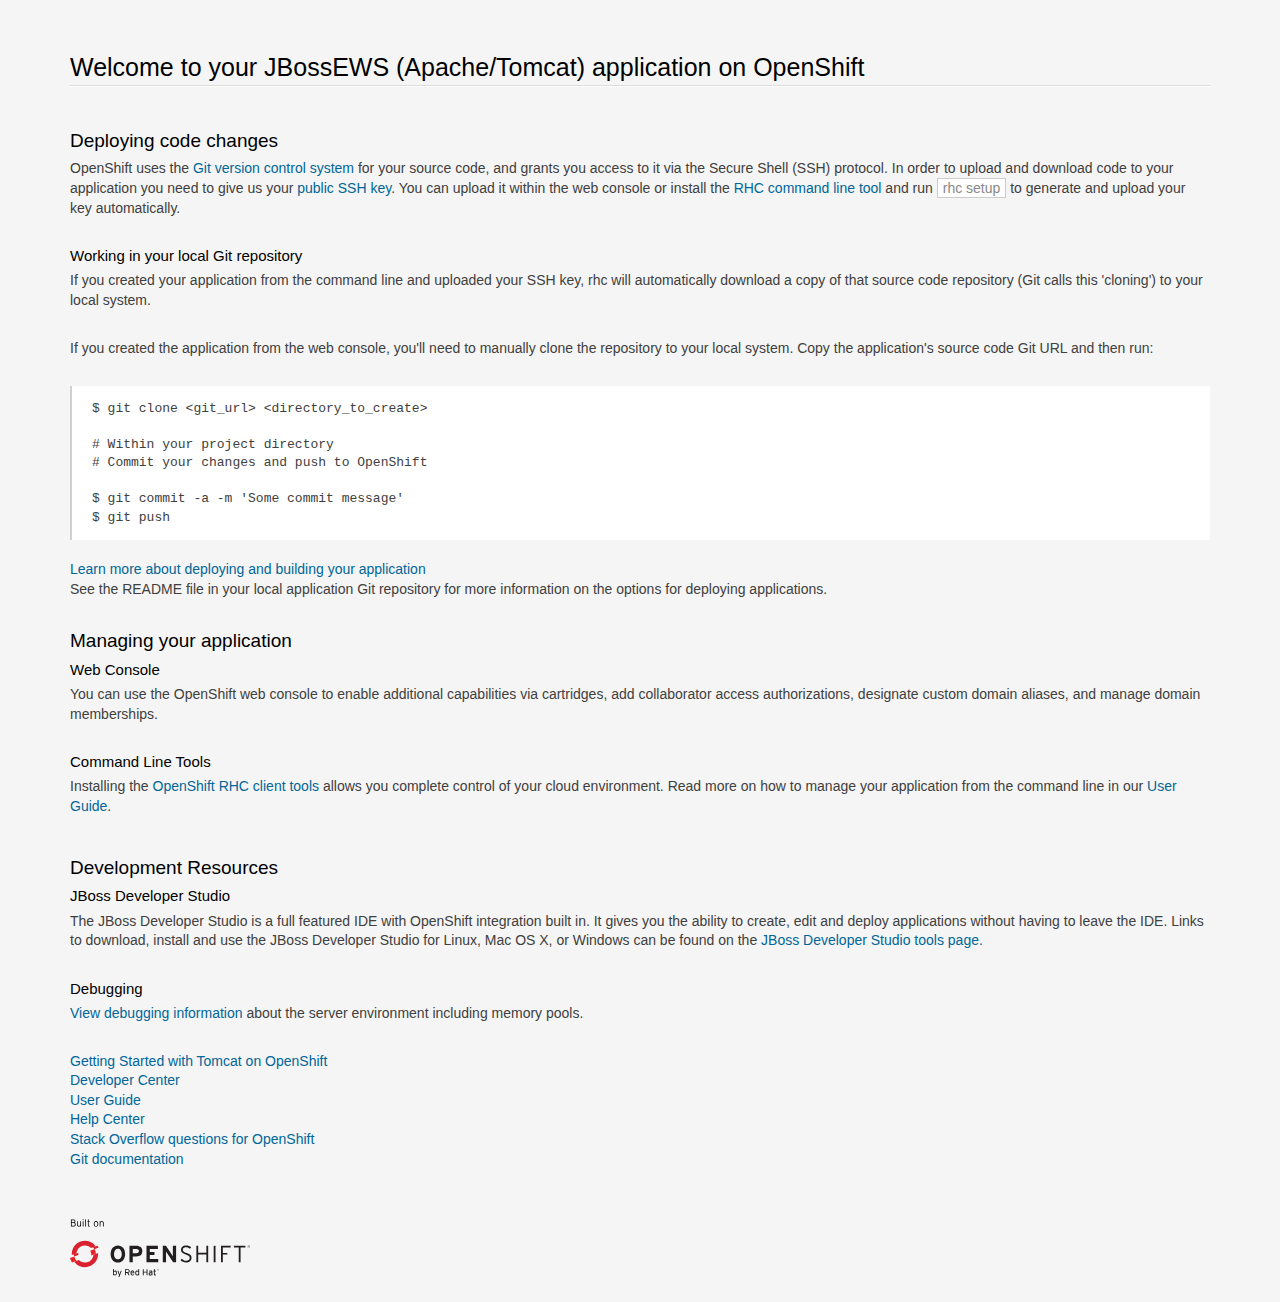
<file: src/main/webapp/infoExtra.html>
<!doctype html>
<html lang="en">
<head>
  <meta charset="utf-8">
  <meta http-equiv="X-UA-Compatible" content="IE=edge,chrome=1">
  <title>Welcome to OpenShift</title>
  
  <link rel="stylesheet" type="text/css" href="css/main.css">
</head>
<body>

<section class='container'>
          <hgroup>
            <h1>Welcome to your JBossEWS (Apache/Tomcat) application on OpenShift</h1>
          </hgroup>


        <div class="row">
          <section class='col-xs-12 col-sm-6 col-md-6'>
            <section>
              <h2>Deploying code changes</h2>
                <p>OpenShift uses the <a href="http://git-scm.com/">Git version control system</a> for your source code, and grants you access to it via the Secure Shell (SSH) protocol. In order to upload and download code to your application you need to give us your <a href="https://developers.openshift.com/en/managing-remote-connection.html">public SSH key</a>. You can upload it within the web console or install the <a href="https://developers.openshift.com/en/managing-client-tools.html">RHC command line tool</a> and run <code>rhc setup</code> to generate and upload your key automatically.</p>

                <h3>Working in your local Git repository</h3>
                <p>If you created your application from the command line and uploaded your SSH key, rhc will automatically download a copy of that source code repository (Git calls this 'cloning') to your local system.</p>

                <p>If you created the application from the web console, you'll need to manually clone the repository to your local system. Copy the application's source code Git URL and then run:</p>

<pre>$ git clone &lt;git_url&gt; &lt;directory_to_create&gt;

# Within your project directory
# Commit your changes and push to OpenShift

$ git commit -a -m 'Some commit message'
$ git push</pre>


                  <ul>
                    <li><a href="https://developers.openshift.com/en/managing-modifying-applications.html">Learn more about deploying and building your application</a></li>
                    <li>See the README file in your local application Git repository for more information on the options for deploying applications.</li>
                  </ul>

            </section>

          </section>
          <section class="col-xs-12 col-sm-6 col-md-6">

                <h2>Managing your application</h2>

                <h3>Web Console</h3>
                <p>You can use the OpenShift web console to enable additional capabilities via cartridges, add collaborator access authorizations, designate custom domain aliases, and manage domain memberships.</p>

                <h3>Command Line Tools</h3>
                <p>Installing the <a href="https://developers.openshift.com/en/managing-client-tools.html">OpenShift RHC client tools</a> allows you complete control of your cloud environment. Read more on how to manage your application from the command line in our <a href="https://www.openshift.com/user-guide">User Guide</a>.
                </p>

                <h2>Development Resources</h2>
                  <h3>JBoss Developer Studio</h3>
                  <p>
                    The JBoss Developer Studio is a full featured IDE with OpenShift integration built in.
                    It gives you the ability to create, edit and deploy applications without having to
                    leave the IDE.  Links to download, install and use the JBoss Developer Studio for Linux,
                    Mac OS X, or Windows can be found on the
                    <a href="https://www.openshift.com/developers/tools">JBoss Developer Studio tools page.</a>
                  </p>
                  <h3>Debugging</h3>
                  <p><a href="snoop.jsp">View debugging information</a> about the server environment including memory pools.</p>
                  <ul>
                    <li><a href="https://developers.openshift.com/en/tomcat-overview.html">Getting Started with Tomcat on OpenShift</a></li>
                    <li><a href="https://developers.openshift.com">Developer Center</a></li>
                    <li><a href="https://www.openshift.com/user-guide">User Guide</a></li>
                    <li><a href="https://help.openshift.com">Help Center</a></li>
                    <li><a href="http://stackoverflow.com/questions/tagged/openshift">Stack Overflow questions for OpenShift</a></li>
                    <li><a href="http://git-scm.com/documentation">Git documentation</a></li>
                  </ul>

          </section>
        </div>

        <footer>
          <div class="logo"><a href="https://www.openshift.com/"></a></div>
        </footer>
</section>
</body>
</html>
</file>
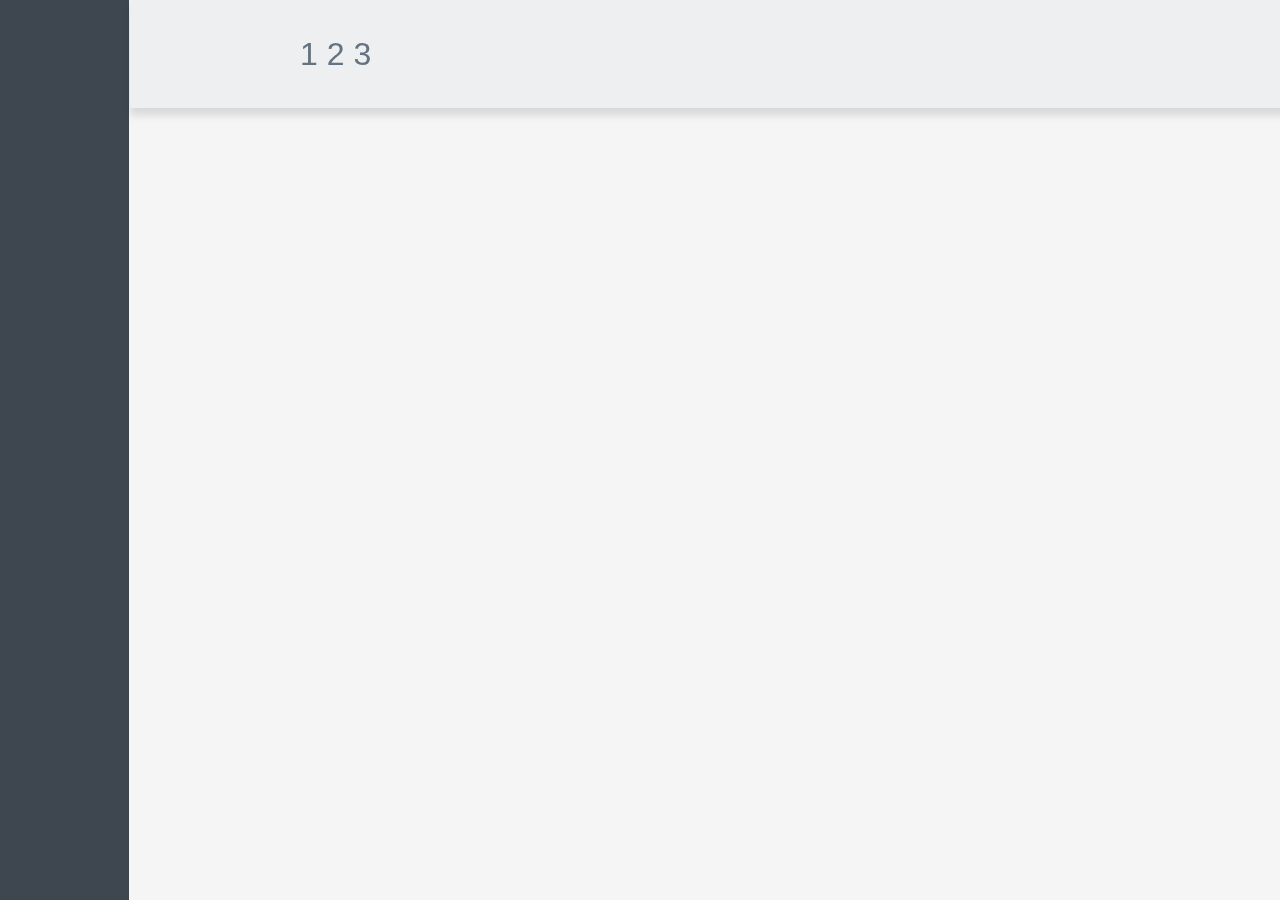
<file: src/main/webapp/template.html>
<!doctype html>
<html lang="en">
<head>
<meta charset="utf-8">
<meta http-equiv="X-UA-Compatible" content="IE=edge,chrome=1">
<title>Welcome to OpenShift</title>

<link rel="stylesheet" type="text/css" href="css/template.css">
<!-- CSS goes in the document HEAD or added to your external stylesheet -->
<style type="text/css">

</style>

<script type="text/javascript" src="js/jquery-2.1.4.min.js"></script>
</head>
<script>
$(window).scroll(function() {
    if ($(this).scrollTop() > 1){  
        $('header').addClass("sticky");
    }
    else{
        $('header').removeClass("sticky");
    }
});
</script>
</head>
<body>
  <div id="header" class="fixed" style="display: block; top: 0px; ">
    <div class="inner">
      1 2 3
    </div>
    <div class="shadow" style="display:block;"><span></span></div>
  </div>
  <nav>
    <div class="fakeshadow"></div>
  </nav>  
  <div class="container">
      <div>uno</div>
  </div>

</body>
</html>
</file>
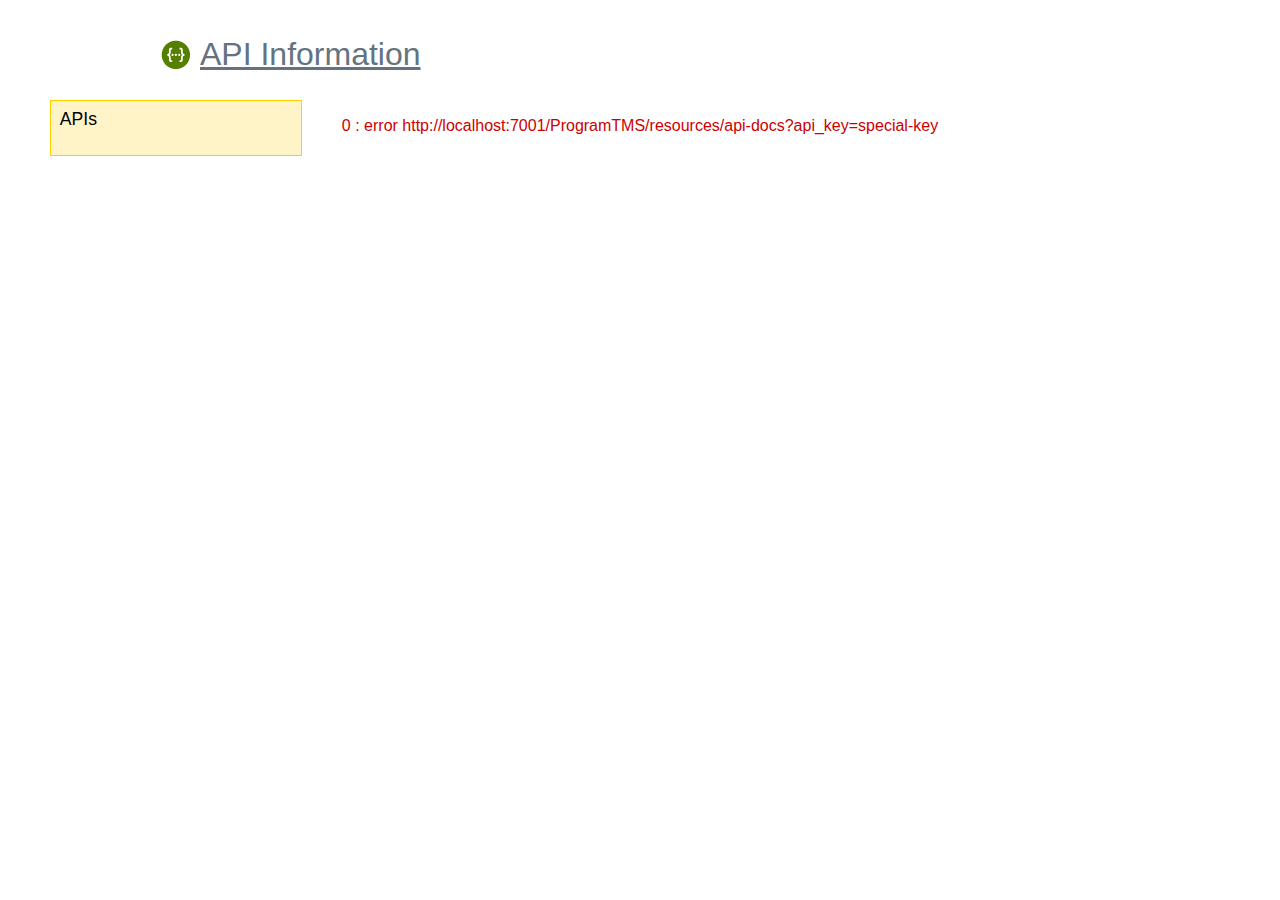
<file: src/main/webapp/docs/indexApiDoc.html>
<!DOCTYPE html>
<html>
<head>
    <title>Directv - Program TMS</title>
    <link href='css/fonts.css' rel='stylesheet' type='text/css'/>
    <link href='css/hightlight.default.css' media='screen' rel='stylesheet' type='text/css'/>
    <link href='css/screen.css' media='screen' rel='stylesheet' type='text/css'/>
    <!-- <script src='../js/project.properties.js' type='text/javascript'></script> -->
    <script src='lib/jquery-1.8.0.min.js' type='text/javascript'></script>
    <script src='lib/jquery.slideto.min.js' type='text/javascript'></script>
    <script src='lib/jquery.wiggle.min.js' type='text/javascript'></script>
    <script src='lib/jquery.ba-bbq.min.js' type='text/javascript'></script>
    <script src='lib/handlebars-1.0.rc.1.js' type='text/javascript'></script>
    <script src='lib/underscore-min.js' type='text/javascript'></script>
    <script src='lib/backbone-min.js' type='text/javascript'></script>
    <script src='lib/swagger.js' type='text/javascript'></script>
    <script src='swagger-ui.js' type='text/javascript'></script>
    <script src='lib/highlight.7.3.pack.js' type='text/javascript'></script>	
    <style type="text/css">
        .swagger-ui-wrap {
            max-width: 960px;
            margin-left: auto;
            margin-right: auto;
        }

        .icon-btn {
            cursor: pointer;
        }

        #message-bar {
            min-height: 30px;
            text-align: center;
            padding-top: 10px;
        }

        .message-success {
            color: #89BF04;
        }

        .message-fail {
            color: #cc0000;
        }
    </style>

    <script type="text/javascript">
        $(function () {
            window.swaggerUi = new SwaggerUi({
                discoveryUrl:"http://localhost:7001/ProgramTMS/resources/api-docs",
                apiKey:"special-key",
                dom_id:"swagger-ui-container",
                supportHeaderParams: false,
                supportedSubmitMethods: ['get', 'post', 'put'],
                onComplete: function(swaggerApi, swaggerUi){
                	if(console) {
                        console.log("Loaded SwaggerUI")
                        console.log(swaggerApi);
                        console.log(swaggerUi);
                    }
                  $('pre code').each(function(i, e) {hljs.highlightBlock(e)});
                  
				  $(".operation-params tr").each(function() {
				     $(this).find("td:eq(1)").remove();
				  });                  
				  $("#menuOptions").find("label").each(function() {
				  	var objLookAt = $(this).html();
				  	var ul = $("#" + objLookAt + "_endpoint_list");
					var li = ul.children(".endpoint");
					var liGArr = new Array(); var iGCount = 0;
					var liPArr = new Array(); var iPCount = 0;
					var liDArr = new Array(); var iDCount = 0;
					var liUArr = new Array(); var iUCount = 0;
					li.detach().each(function() {
				  		var _htmlTmp = $(this).html();
				  		if (_htmlTmp.indexOf("get operation") > -1) {
				  			liGArr[iGCount++] = $(this);
				  		}else if (_htmlTmp.indexOf("post operation") > -1) {
				  			liPArr[iPCount++] = $(this);
				  		}else if (_htmlTmp.indexOf("delete operation") > -1) {
				  			liDArr[iDCount++] = $(this);
				  		}else if (_htmlTmp.indexOf("put operation") > -1) {
				  			liUArr[iUCount++] = $(this);
				  		}
					});
					for (var i=0; i<liGArr.length; i++) {
						ul.append(liGArr[i]);
					}
					for (var i=0; i<liPArr.length; i++) {
						ul.append(liPArr[i]);
					}
					for (var i=0; i<liDArr.length; i++) {
						ul.append(liDArr[i]);
					}
					for (var i=0; i<liUArr.length; i++) {
						ul.append(liUArr[i]);
					}					
				  });
				  try {
					$("#menuOptions").append("<br/><span style='font-size: 13px;margin-left: 7px;'>Build: " + buildversion + "</span><br/><span style='font-size: 13px;margin-left: 7px;'>Time: " + buildtime + "</span>");
		          } catch(err) {
		        	//Handle errors here
		          }		
				  
                },
                onFailure: function(data) {
                	if(console) {
                        console.log("Unable to Load SwaggerUI");
                        console.log(data);
                    }
                },
                docExpansion: "none"
            });

            window.swaggerUi.load();		    
        });

    </script>
</head>

<body>
<div id='header'>
    <div class="swagger-ui-wrap">
        <a id="logo" href="#">API Information</a>
    </div>
</div>
<style>
div.floating-menu {position:fixed;background:#fff4c8;border:1px solid #ffcc00;width:250px;top:100px; left:50px; z-index:100;}
div.floating-menu a, div.floating-menu h3 {display:block;margin:0 0.5em;}
</style>
<div class="floating-menu">
<h3>APIs</h3>
<div id='menuOptions'>
</div>
<br/>
</div>

<div id="message-bar" class="swagger-ui-wrap">
    &nbsp;
</div>

<div id="swagger-ui-container" class="swagger-ui-wrap">

</div>
</body>

</html>
</file>
<file: src/main/webapp/css/main.css>
html, body, div, span, applet, object, iframe,h1, h2, h3, h4, h5, h6, p, blockquote,
pre,a, abbr, acronym, address, big, cite, code,del, dfn, em, img, ins, kbd, q, s, 
samp,small, strike, strong, sub, sup, tt, var,b, u, i, center,dl, dt, dd, ol, ul, 
li,fieldset, form, label, legend,table, caption, tbody, tfoot, thead, tr, th, td,
article, aside, canvas, details, embed, figure, figcaption, footer, header, hgroup, 
menu, nav, output, ruby, section, summary,time, mark, audio, 
video {	margin: 0;	padding: 0;	border: 0;	font-size: 100%;	
	font: inherit;	vertical-align: baseline;
}
article, aside, details, figcaption, figure, footer, header, hgroup, menu, nav, 
section {	
	display: block;
}
body {	
	line-height: 1;}
ol, ul {	
	list-style: none;
}
blockquote, q {	
	quotes: none;
}
blockquote:before, blockquote:after,q:before, q:after {	
	content: '';	content: none;
}
table {	
	border-collapse: collapse;	border-spacing: 0;
}
.logo {
	background-size: cover;
	height: 58px;
	width: 180px;
	margin-top: 6px;
	background-image:
		url([data-uri]);
}

.logo a {
	display: block;
	width: 100%;
	height: 100%;
}

*,*:before,*:after {
	-moz-box-sizing: border-box;
	box-sizing: border-box;
}

aside,footer,header,hgroup,section {
	display: block;
}

body {
	color: #404040;
	font-family: "Helvetica Neue", Helvetica, "Liberation Sans", Arial,
		sans-serif;
	font-size: 14px;
	line-height: 1.4;
}

html {
	font-family: sans-serif;
	-ms-text-size-adjust: 100%;
	-webkit-text-size-adjust: 100%;
}

ul {
	margin-top: 0;
}

.container {
	margin-right: auto;
	margin-left: auto;
	padding-left: 15px;
	padding-right: 15px;
}

.container:before,.container:after {
	content: " ";
	/* 1 */
	display: table;
	/* 2 */
}

.container:after {
	clear: both;
}

.row {
	margin-left: -15px;
	margin-right: -15px;
}

.row:before,.row:after {
	content: " ";
	/* 1 */
	display: table;
	/* 2 */
}

.row:after {
	clear: both;
}

.col-sm-6,.col-md-6,.col-xs-12 {
	position: relative;
	min-height: 1px;
	padding-left: 15px;
	padding-right: 15px;
}

.col-xs-12 {
	width: 100%;
}

@media ( min-width : 768px) {
	.container {
		width: 750px;
	}
	.col-sm-6 {
		float: left;
	}
	.col-sm-6 {
		width: 50%;
	}
}

@media ( min-width : 992px) {
	.container {
		width: 970px;
	}
	.col-md-6 {
		float: left;
	}
	.col-md-6 {
		width: 100%;
	}
}

@media ( min-width : 1200px) {
	.container {
		width: 1170px;
	}
}

a {
	color: #069;
	text-decoration: none;
}

a:hover {
	color: #EA0011;
	text-decoration: underline;
}

hgroup {
	margin-top: 50px;
}

footer {
	margin: 50px 0 25px;
}

h1,h2,h3 {
	color: #000;
	line-height: 1.38em;
	margin: 1.5em 0 .3em;
}

h1 {
	font-size: 25px;
	font-weight: 300;
	border-bottom: 1px solid #fff;
	margin-bottom: .5em;
}

h1:after {
	content: "";
	display: block;
	width: 100%;
	height: 1px;
	background-color: #ddd;
}

h2 {
	font-size: 19px;
	font-weight: 400;
}

h3 {
	font-size: 15px;
	font-weight: 400;
	margin: 0 0 .3em;
}

p {
	margin: 0 0 2em;
}

p+h2 {
	margin-top: 2em;
}

html {
	background: #f5f5f5;
	height: 100%;
}

code {
	background-color: white;
	border: 1px solid #ccc;
	padding: 1px 5px;
	color: #888;
}

pre {
	display: block;
	padding: 13.333px 20px;
	margin: 0 0 20px;
	font-size: 13px;
	line-height: 1.4;
	background-color: #fff;
	border-left: 2px solid rgba(120, 120, 120, 0.35);
	white-space: pre;
	white-space: pre-wrap;
	word-break: normal;
	word-wrap: break-word;
	overflow: auto;
	font-family: Menlo, Monaco, "Liberation Mono", Consolas,
		monospace !important;
}

table.hovertable {
  font-family: verdana,arial,sans-serif;
  font-size:11px;
  color:#333333;
  border-width: 1px;
  border-color: #999999;
  border-collapse: collapse;
}
table.hovertable th {
  background-color:#c3dde0;
  border-width: 1px;
  padding: 8px;
  border-style: solid;
  border-color: #a9c6c9;
}
table.hovertable tr {
  background-color:#d4e3e5;
}
table.hovertable td {
  border-width: 1px;
  padding: 8px;
  border-style: solid;
  border-color: #a9c6c9;
}
table.lista td {
  width: 150px;
}
#header{
	height: 48px;
	width: 100%;
	z-index: 1000;
	background: #EDEFF0;
    color: #657380;
    text-align: left;
    font-size: 32px;
    line-height: 108px;
    height: 108px;
}

.fixed {
	position: fixed;
	left: 130px;
	-webkit-box-shadow: 0 7px 8px rgba(0, 0, 0, 0.12);
	-moz-box-shadow: 0 7px 8px rgba(0, 0, 0, 0.12);
	box-shadow: 0 7px 8px rgba(0, 0, 0, 0.12);
}

.inner {
	width: 940px;
	margin: 0 auto;
	height: 48px;
}


.shadow{
	width: 100%;
	height: 5px;
	position: absolute;
	left: 0;
	bottom: -5px;
	z-index: 500;
	display: none;
}

div.container {
	position: relative;
	margin-top: 90px;
	left: 133px;
	margin-left: 133px; 
	color: #657380;
	z-index: 3;
	width: 65%;
}
nav { 
	position: fixed; 
	top: 0px; 
	left: 0; 
	z-index: 0; 
	width: 129px; 
	height: 100%; 
	background: #3E474F none repeat scroll 0% 0%;
	//box-shadow: 0 0 10px rgba(0,0,0,.7); 
	//-moz-box-shadow: 0 0 10px rgba(0,0,0,.7); 
	//-webkit-box-shadow: 0 0 10px rgba(0,0,0,.7); 
}
nav .fakeshadow { 
	//box-shadow: 0 0 10px rgba(0,0,0,.7); 
	//-moz-box-shadow: 0 0 10px rgba(0,0,0,.7); 
	//-webkit-box-shadow: 0 0 10px rgba(0,0,0,.7); 
}

div.dbActive {
	position:absolute;
	top: 30px;
    right:150px;
	font-size:15px;	
	color: #657380;
}
</file>
<file: src/main/webapp/css/template.css>
html, body, div, span, applet, object, iframe,h1, h2, h3, h4, h5, h6, p, blockquote,
pre,a, abbr, acronym, address, big, cite, code,del, dfn, em, img, ins, kbd, q, s, 
samp,small, strike, strong, sub, sup, tt, var,b, u, i, center,dl, dt, dd, ol, ul, 
li,fieldset, form, label, legend,table, caption, tbody, tfoot, thead, tr, th, td,
article, aside, canvas, details, embed, figure, figcaption, footer, header, hgroup, 
menu, nav, output, ruby, section, summary,time, mark, audio, 
video {	margin: 0;	padding: 0;	border: 0;	font-size: 100%;	
	font: inherit;	vertical-align: baseline;
}
article, aside, details, figcaption, figure, footer, header, hgroup, menu, nav, 
section {	
	display: block;
}
body {	
	line-height: 1;}
ol, ul {	
	list-style: none;
}
blockquote, q {	
	quotes: none;
}
blockquote:before, blockquote:after,q:before, q:after {	
	content: '';	content: none;
}
table {	
	border-collapse: collapse;	border-spacing: 0;
}
.logo {
	background-size: cover;
	height: 58px;
	width: 180px;
	margin-top: 6px;
	background-image:
		url([data-uri]);
}

.logo a {
	display: block;
	width: 100%;
	height: 100%;
}

*,*:before,*:after {
	-moz-box-sizing: border-box;
	box-sizing: border-box;
}

aside,footer,header,hgroup,section {
	display: block;
}

body {
	color: #404040;
	font-family: "Helvetica Neue", Helvetica, "Liberation Sans", Arial,
		sans-serif;
	font-size: 14px;
	line-height: 1.4;
}

html {
	font-family: sans-serif;
	-ms-text-size-adjust: 100%;
	-webkit-text-size-adjust: 100%;
}

ul {
	margin-top: 0;
}

.container {
	margin-right: auto;
	margin-left: auto;
	padding-left: 15px;
	padding-right: 15px;
}

.container:before,.container:after {
	content: " ";
	/* 1 */
	display: table;
	/* 2 */
}

.container:after {
	clear: both;
}

.row {
	margin-left: -15px;
	margin-right: -15px;
}

.row:before,.row:after {
	content: " ";
	/* 1 */
	display: table;
	/* 2 */
}

.row:after {
	clear: both;
}

.col-sm-6,.col-md-6,.col-xs-12 {
	position: relative;
	min-height: 1px;
	padding-left: 15px;
	padding-right: 15px;
}

.col-xs-12 {
	width: 100%;
}

@media ( min-width : 768px) {
	.container {
		width: 750px;
	}
	.col-sm-6 {
		float: left;
	}
	.col-sm-6 {
		width: 50%;
	}
}

@media ( min-width : 992px) {
	.container {
		width: 970px;
	}
	.col-md-6 {
		float: left;
	}
	.col-md-6 {
		width: 50%;
	}
}

@media ( min-width : 1200px) {
	.container {
		width: 1170px;
	}
}

a {
	color: #069;
	text-decoration: none;
}

a:hover {
	color: #EA0011;
	text-decoration: underline;
}

hgroup {
	margin-top: 50px;
}

footer {
	margin: 50px 0 25px;
}

h1,h2,h3 {
	color: #000;
	line-height: 1.38em;
	margin: 1.5em 0 .3em;
}

h1 {
	font-size: 25px;
	font-weight: 300;
	border-bottom: 1px solid #fff;
	margin-bottom: .5em;
}

h1:after {
	content: "";
	display: block;
	width: 100%;
	height: 1px;
	background-color: #ddd;
}

h2 {
	font-size: 19px;
	font-weight: 400;
}

h3 {
	font-size: 15px;
	font-weight: 400;
	margin: 0 0 .3em;
}

p {
	margin: 0 0 2em;
}

p+h2 {
	margin-top: 2em;
}

html {
	background: #f5f5f5;
	height: 100%;
}

code {
	background-color: white;
	border: 1px solid #ccc;
	padding: 1px 5px;
	color: #888;
}

pre {
	display: block;
	padding: 13.333px 20px;
	margin: 0 0 20px;
	font-size: 13px;
	line-height: 1.4;
	background-color: #fff;
	border-left: 2px solid rgba(120, 120, 120, 0.35);
	white-space: pre;
	white-space: pre-wrap;
	word-break: normal;
	word-wrap: break-word;
	overflow: auto;
	font-family: Menlo, Monaco, "Liberation Mono", Consolas,
		monospace !important;
}

table.hovertable {
  font-family: verdana,arial,sans-serif;
  font-size:11px;
  color:#333333;
  border-width: 1px;
  border-color: #999999;
  border-collapse: collapse;
}
table.hovertable th {
  background-color:#c3dde0;
  border-width: 1px;
  padding: 8px;
  border-style: solid;
  border-color: #a9c6c9;
}
table.hovertable tr {
  background-color:#d4e3e5;
}
table.hovertable td {
  border-width: 1px;
  padding: 8px;
  border-style: solid;
  border-color: #a9c6c9;
}
#header{
	height: 48px;
	width: 100%;
	z-index: 1000;
	background: #EDEFF0;
    color: #657380;
    text-align: left;
    font-size: 32px;
    line-height: 108px;
    height: 108px;
}

.fixed {
	position: fixed;
	left: 130px;
	-webkit-box-shadow: 0 7px 8px rgba(0, 0, 0, 0.12);
	-moz-box-shadow: 0 7px 8px rgba(0, 0, 0, 0.12);
	box-shadow: 0 7px 8px rgba(0, 0, 0, 0.12);
}

.inner {
	width: 940px;
	margin: 0 auto;
	height: 48px;
}


.shadow{
	width: 100%;
	height: 5px;
	position: absolute;
	left: 0;
	bottom: -5px;
	z-index: 500;
	display: none;
}

div.container {
	position: relative;
	margin-top: 90px;
	left: 133px;
	margin-left: 133px; 
	color: #657380;
	z-index: 3;
	width: 65%;
}
nav { 
	position: fixed; 
	top: 0px; 
	left: 0; 
	z-index: 0; 
	width: 129px; 
	height: 100%; 
	background: #3E474F none repeat scroll 0% 0%;
	//box-shadow: 0 0 10px rgba(0,0,0,.7); 
	//-moz-box-shadow: 0 0 10px rgba(0,0,0,.7); 
	//-webkit-box-shadow: 0 0 10px rgba(0,0,0,.7); 
}
nav .fakeshadow { 
	//box-shadow: 0 0 10px rgba(0,0,0,.7); 
	//-moz-box-shadow: 0 0 10px rgba(0,0,0,.7); 
	//-webkit-box-shadow: 0 0 10px rgba(0,0,0,.7); 
}

div.dbActive {
	position:absolute;
	top: 30px;
    right:150px;
	font-size:15px;	
}
</file>
<file: src/main/webapp/docs/css/fonts.css>
@font-face {
  font-family: 'Droid Sans';
  font-style: normal;
  font-weight: 400;
  src: local('Droid Sans'), local('DroidSans'), url(http://themes.googleusercontent.com/static/fonts/droidsans/v3/s-BiyweUPV0v-yRb-cjciBsxEYwM7FgeyaSgU71cLG0.woff) format('woff');
}
@font-face {
  font-family: 'Droid Sans';
  font-style: normal;
  font-weight: 700;
  src: local('Droid Sans Bold'), local('DroidSans-Bold'), url(http://themes.googleusercontent.com/static/fonts/droidsans/v3/EFpQQyG9GqCrobXxL-KRMQFhaRv2pGgT5Kf0An0s4MM.woff) format('woff');
}
</file>
<file: src/main/webapp/docs/css/hightlight.default.css>
/*

Original style from softwaremaniacs.org (c) Ivan Sagalaev <Maniac@SoftwareManiacs.Org>

*/

pre code {
  display: block; padding: 0.5em;
  background: #F0F0F0;
}

pre code,
pre .subst,
pre .tag .title,
pre .lisp .title,
pre .clojure .built_in,
pre .nginx .title {
  color: black;
}

pre .string,
pre .title,
pre .constant,
pre .parent,
pre .tag .value,
pre .rules .value,
pre .rules .value .number,
pre .preprocessor,
pre .ruby .symbol,
pre .ruby .symbol .string,
pre .aggregate,
pre .template_tag,
pre .django .variable,
pre .smalltalk .class,
pre .addition,
pre .flow,
pre .stream,
pre .bash .variable,
pre .apache .tag,
pre .apache .cbracket,
pre .tex .command,
pre .tex .special,
pre .erlang_repl .function_or_atom,
pre .markdown .header {
  color: #800;
}

pre .comment,
pre .annotation,
pre .template_comment,
pre .diff .header,
pre .chunk,
pre .markdown .blockquote {
  color: #888;
}

pre .number,
pre .date,
pre .regexp,
pre .literal,
pre .smalltalk .symbol,
pre .smalltalk .char,
pre .go .constant,
pre .change,
pre .markdown .bullet,
pre .markdown .link_url {
  color: #080;
}

pre .label,
pre .javadoc,
pre .ruby .string,
pre .decorator,
pre .filter .argument,
pre .localvars,
pre .array,
pre .attr_selector,
pre .important,
pre .pseudo,
pre .pi,
pre .doctype,
pre .deletion,
pre .envvar,
pre .shebang,
pre .apache .sqbracket,
pre .nginx .built_in,
pre .tex .formula,
pre .erlang_repl .reserved,
pre .prompt,
pre .markdown .link_label,
pre .vhdl .attribute,
pre .clojure .attribute,
pre .coffeescript .property {
  color: #88F
}

pre .keyword,
pre .id,
pre .phpdoc,
pre .title,
pre .built_in,
pre .aggregate,
pre .css .tag,
pre .javadoctag,
pre .phpdoc,
pre .yardoctag,
pre .smalltalk .class,
pre .winutils,
pre .bash .variable,
pre .apache .tag,
pre .go .typename,
pre .tex .command,
pre .markdown .strong,
pre .request,
pre .status {
  font-weight: bold;
}

pre .markdown .emphasis {
  font-style: italic;
}

pre .nginx .built_in {
  font-weight: normal;
}

pre .coffeescript .javascript,
pre .javascript .xml,
pre .tex .formula,
pre .xml .javascript,
pre .xml .vbscript,
pre .xml .css,
pre .xml .cdata {
  opacity: 0.5;
}
</file>
<file: src/main/webapp/docs/css/screen.css>
html, body, div, span, applet, object, iframe,
h1, h2, h3, h4, h5, h6, p, blockquote, pre,
a, abbr, acronym, address, big, cite, code,
del, dfn, em, img, ins, kbd, q, s, samp,
small, strike, strong, sub, sup, tt, var,
b, u, i, center,
dl, dt, dd, ol, ul, li,
fieldset, form, label, legend,
table, caption, tbody, tfoot, thead, tr, th, td,
article, aside, canvas, details, embed,
figure, figcaption, footer, header, hgroup,
menu, nav, output, ruby, section, summary,
time, mark, audio, video {
    margin: 0;
    padding: 0;
    border: 0;
    font-size: 100%;
    font: inherit;
    vertical-align: baseline;
}

body {
    line-height: 1;
}

ol, ul {
    list-style: none;
}

table {
    border-collapse: collapse;
    border-spacing: 0;
}

caption, th, td {
    text-align: left;
    font-weight: normal;
    vertical-align: middle;
}

q, blockquote {
    quotes: none;
}

q:before, q:after, blockquote:before, blockquote:after {
    content: "";
    content: none;
}

a img {
    border: none;
}

article, aside, details, figcaption, figure, footer, header, hgroup, menu, nav, section, summary {
    display: block;
}

h1 a, h2 a, h3 a, h4 a, h5 a, h6 a {
    text-decoration: none;
}

h1 a:hover, h2 a:hover, h3 a:hover, h4 a:hover, h5 a:hover, h6 a:hover {
    text-decoration: underline;
}

h1 span.divider, h2 span.divider, h3 span.divider, h4 span.divider, h5 span.divider, h6 span.divider {
    color: #aaaaaa;
}

h1 {
    color: #547f00;
    color: black;
    font-size: 1.5em;
    line-height: 1.3em;
    padding: 10px 0 10px 0;
    font-family: "Droid Sans", sans-serif;
    font-weight: bold;
}

h2 {
    color: #89bf04;
    color: black;
    font-size: 1.3em;
    padding: 10px 0 10px 0;
}

h2 a {
    color: black;
}

h2 span.sub {
    font-size: 0.7em;
    color: #999999;
    font-style: italic;
}

h2 span.sub a {
    color: #777777;
}

h3 {
    color: black;
    font-size: 1.1em;
    padding: 10px 0 10px 0;
}

div.heading_with_menu {
    float: none;
    clear: both;
    overflow: hidden;
    display: block;
}

div.heading_with_menu h1, div.heading_with_menu h2, div.heading_with_menu h3, div.heading_with_menu h4, div.heading_with_menu h5, div.heading_with_menu h6 {
    display: block;
    clear: none;
    float: left;
    -moz-box-sizing: border-box;
    -webkit-box-sizing: border-box;
    -ms-box-sizing: border-box;
    box-sizing: border-box;
    width: 60%;
}

div.heading_with_menu ul {
    display: block;
    clear: none;
    float: right;
    -moz-box-sizing: border-box;
    -webkit-box-sizing: border-box;
    -ms-box-sizing: border-box;
    box-sizing: border-box;
    margin-top: 10px;
}

.body-textarea {
    width: 300px;
    height: 100px;
}

p {
    line-height: 1.4em;
    padding: 0 0 10px 0;
    color: #333333;
}

ol {
    margin: 0px 0 10px 0;
    padding: 0 0 0 18px;
    list-style-type: decimal;
}

ol li {
    padding: 5px 0px;
    font-size: 0.9em;
    color: #333333;
}

.markdown h3 {
    color: #547f00;
}

.markdown h4 {
    color: #666666;
}

.markdown pre {
    font-family: "Anonymous Pro", "Menlo", "Consolas", "Bitstream Vera Sans Mono", "Courier New", monospace;
    background-color: #fcf6db;
    border: 1px solid black;
    border-color: #e5e0c6;
    padding: 10px;
    margin: 0 0 10px 0;
}

.markdown pre code {
    line-height: 1.6em;
}

.markdown p code, .markdown li code {
    font-family: "Anonymous Pro", "Menlo", "Consolas", "Bitstream Vera Sans Mono", "Courier New", monospace;
    background-color: #f0f0f0;
    color: black;
    padding: 1px 3px;
}

.markdown ol, .markdown ul {
    font-family: "Droid Sans", sans-serif;
    margin: 5px 0 10px 0;
    padding: 0 0 0 18px;
    list-style-type: disc;
}

.markdown ol li, .markdown ul li {
    padding: 3px 0px;
    line-height: 1.4em;
    color: #333333;
}

div.gist {
    margin: 20px 0 25px 0 !important;
}

p.big, div.big p {
    font-size: 1em;
    margin-bottom: 10px;
}

span.weak {
    color: #666666;
}

span.blank, span.empty {
    color: #888888;
    font-style: italic;
}

a {
    color: #547f00;
}

strong {
    font-family: "Droid Sans", sans-serif;
    font-weight: bold;
    font-weight: bold;
}

.code {
    font-family: "Anonymous Pro", "Menlo", "Consolas", "Bitstream Vera Sans Mono", "Courier New", monospace;
}

pre {
    font-family: "Anonymous Pro", "Menlo", "Consolas", "Bitstream Vera Sans Mono", "Courier New", monospace;
    background-color: #fcf6db;
    border: 1px solid black;
    border-color: #e5e0c6;
    padding: 10px;
    /* white-space: pre-line */
}

pre code {
    line-height: 1.6em;
}

.required {
    font-weight: bold;
}

table.fullwidth {
    width: 100%;
}

table thead tr th {
    padding: 5px;
    font-size: 0.9em;
    color: #666666;
    border-bottom: 1px solid #999999;
}

table tbody tr.offset {
    background-color: #f5f5f5;
}

table tbody tr td {
    padding: 6px;
    font-size: 0.9em;
    border-bottom: 1px solid #cccccc;
    vertical-align: top;
    line-height: 1.3em;
}

table tbody tr:last-child td {
    border-bottom: none;
}

table tbody tr.offset {
    background-color: #f0f0f0;
}

form.form_box {
    background-color: #ebf3f9;
    border: 1px solid black;
    border-color: #c3d9ec;
    padding: 10px;
}

form.form_box label {
    color: #0f6ab4 !important;
}

form.form_box input[type=submit] {
    display: block;
    padding: 10px;
}

form.form_box p {
    font-size: 0.9em;
    padding: 0 0 15px 0;
    color: #7e7b6d;
}

form.form_box p a {
    color: #646257;
}

form.form_box p strong {
    color: black;
}

form.form_box p.weak {
    font-size: 0.8em;
}

form.formtastic fieldset.inputs ol li p.inline-hints {
    margin-left: 0;
    font-style: italic;
    font-size: 0.9em;
    margin: 0;
}

form.formtastic fieldset.inputs ol li label {
    display: block;
    clear: both;
    width: auto;
    padding: 0 0 3px 0;
    color: #666666;
}

form.formtastic fieldset.inputs ol li label abbr {
    padding-left: 3px;
    color: #888888;
}

form.formtastic fieldset.inputs ol li.required label {
    color: black;
}

form.formtastic fieldset.inputs ol li.string input, form.formtastic fieldset.inputs ol li.url input, form.formtastic fieldset.inputs ol li.numeric input {
    display: block;
    padding: 4px;
    width: auto;
    clear: both;
}

form.formtastic fieldset.inputs ol li.string input.title, form.formtastic fieldset.inputs ol li.url input.title, form.formtastic fieldset.inputs ol li.numeric input.title {
    font-size: 1.3em;
}

form.formtastic fieldset.inputs ol li.text textarea {
    font-family: "Droid Sans", sans-serif;
    height: 250px;
    padding: 4px;
    display: block;
    clear: both;
}

form.formtastic fieldset.inputs ol li.select select {
    display: block;
    clear: both;
}

form.formtastic fieldset.inputs ol li.boolean {
    float: none;
    clear: both;
    overflow: hidden;
    display: block;
}

form.formtastic fieldset.inputs ol li.boolean input {
    display: block;
    float: left;
    clear: none;
    margin: 0 5px 0 0;
}

form.formtastic fieldset.inputs ol li.boolean label {
    display: block;
    float: left;
    clear: none;
    margin: 0;
    padding: 0;
}

form.formtastic fieldset.buttons {
    margin: 0;
    padding: 0;
}

form.fullwidth ol li.string input, form.fullwidth ol li.url input, form.fullwidth ol li.text textarea, form.fullwidth ol li.numeric input {
    width: 500px !important;
}

body {
    font-family: "Droid Sans", sans-serif;
}

body #content_message {
    margin: 10px 15px;
    font-style: italic;
    color: #999999;
}

body #header {
    //background-color: #89bf04;
    //background: #EDEFF0;
    //padding: 14px;
}

body #header a#logo {
    //font-size: 1.5em;
    //font-weight: bold;
    //text-decoration: none;
    background: transparent url(../images/logo_small.png) no-repeat left center;
    padding: 20px 0 20px 40px;
    //color: white;
	height: 48px;
	width: 100%;
	z-index: 1000;
    color: #657380;
    text-align: left;
    font-size: 32px;
    line-height: 108px;
    height: 108px;    
}

body #header form#api_selector {
    display: block;
    clear: none;
    float: right;
}

body #header form#api_selector .input {
    display: block;
    clear: none;
    float: left;
    margin: 0 10px 0 0;
}

body #header form#api_selector .input input {
    font-size: 0.9em;
    padding: 3px;
    margin: 0;
}

body #header form#api_selector .input input#input_baseUrl {
    width: 400px;
}

body #header form#api_selector .input input#input_apiKey {
    width: 200px;
}

body #header form#api_selector .input a#explore {
    display: block;
    text-decoration: none;
    font-weight: bold;
    padding: 6px 8px;
    font-size: 0.9em;
    color: white;
    background-color: #547f00;
    -moz-border-radius: 4px;
    -webkit-border-radius: 4px;
    -o-border-radius: 4px;
    -ms-border-radius: 4px;
    -khtml-border-radius: 4px;
    border-radius: 4px;
}

body #header form#api_selector .input a#explore:hover {
    background-color: #547f00;
}

body p#colophon {
    margin: 0 15px 40px 15px;
    padding: 10px 0;
    font-size: 0.8em;
    border-top: 1px solid #dddddd;
    font-family: "Droid Sans", sans-serif;
    color: #999999;
    font-style: italic;
}

body p#colophon a {
    text-decoration: none;
    color: #547f00;
}

body ul#resources {
    font-family: "Droid Sans", sans-serif;
    font-size: 0.9em;
}

body ul#resources li.resource {
    border-bottom: 1px solid #dddddd;
}

body ul#resources li.resource:last-child {
    border-bottom: none;
}

body ul#resources li.resource div.heading {
    border: 1px solid transparent;
    float: none;
    clear: both;
    overflow: hidden;
    display: block;
}

body ul#resources li.resource div.heading h2 {
    color: #999999;
    padding-left: 0px;
    display: block;
    clear: none;
    float: left;
    font-family: "Droid Sans", sans-serif;
    font-weight: bold;
}

body ul#resources li.resource div.heading h2 a {
    color: #999999;
}

body ul#resources li.resource div.heading h2 a:hover {
    color: black;
}

body ul#resources li.resource div.heading ul.options {
    float: none;
    clear: both;
    overflow: hidden;
    margin: 0;
    padding: 0;
    display: block;
    clear: none;
    float: right;
    margin: 14px 10px 0 0;
}

body ul#resources li.resource div.heading ul.options li {
    float: left;
    clear: none;
    margin: 0;
    padding: 2px 10px;
    border-right: 1px solid #dddddd;
}

body ul#resources li.resource div.heading ul.options li:first-child, body ul#resources li.resource div.heading ul.options li.first {
    padding-left: 0;
}

body ul#resources li.resource div.heading ul.options li:last-child, body ul#resources li.resource div.heading ul.options li.last {
    padding-right: 0;
    border-right: none;
}

body ul#resources li.resource div.heading ul.options li {
    color: #666666;
    font-size: 0.9em;
}

body ul#resources li.resource div.heading ul.options li a {
    color: #aaaaaa;
    text-decoration: none;
}

body ul#resources li.resource div.heading ul.options li a:hover {
    text-decoration: underline;
    color: black;
}

body ul#resources li.resource:hover div.heading h2 a, body ul#resources li.resource.active div.heading h2 a {
    color: black;
}

body ul#resources li.resource:hover div.heading ul.options li a, body ul#resources li.resource.active div.heading ul.options li a {
    color: #555555;
}

body ul#resources li.resource ul.endpoints li.endpoint ul.operations li.operation.get {
    float: none;
    clear: both;
    overflow: hidden;
    display: block;
    margin: 0 0 10px 0;
    padding: 0 0 0 0px;
}

body ul#resources li.resource ul.endpoints li.endpoint ul.operations li.operation.get div.heading {
    float: none;
    clear: both;
    overflow: hidden;
    display: block;
    margin: 0 0 0 0;
    padding: 0;
    background-color: #e7f0f7;
    border: 1px solid black;
    border-color: #c3d9ec;
}

body ul#resources li.resource ul.endpoints li.endpoint ul.operations li.operation.get div.heading h3 {
    display: block;
    clear: none;
    float: left;
    width: auto;
    margin: 0;
    padding: 0;
    line-height: 1.1em;
    color: black;
}

body ul#resources li.resource ul.endpoints li.endpoint ul.operations li.operation.get div.heading h3 span {
    margin: 0;
    padding: 0;
}

body ul#resources li.resource ul.endpoints li.endpoint ul.operations li.operation.get div.heading h3 span.http_method a {
    text-transform: uppercase;
    background-color: #0f6ab4;
    text-decoration: none;
    color: white;
    display: inline-block;
    width: 50px;
    font-size: 0.7em;
    text-align: center;
    padding: 7px 0 4px 0;
    -moz-border-radius: 2px;
    -webkit-border-radius: 2px;
    -o-border-radius: 2px;
    -ms-border-radius: 2px;
    -khtml-border-radius: 2px;
    border-radius: 2px;
}

body ul#resources li.resource ul.endpoints li.endpoint ul.operations li.operation.get div.heading h3 span.path {
    padding-left: 10px;
}

body ul#resources li.resource ul.endpoints li.endpoint ul.operations li.operation.get div.heading h3 span.path a {
    color: black;
    text-decoration: none;
}

body ul#resources li.resource ul.endpoints li.endpoint ul.operations li.operation.get div.heading h3 span.path a:hover {
    text-decoration: underline;
}

body ul#resources li.resource ul.endpoints li.endpoint ul.operations li.operation.get div.heading ul.options {
    float: none;
    clear: both;
    overflow: hidden;
    margin: 0;
    padding: 0;
    display: block;
    clear: none;
    float: right;
    margin: 6px 10px 0 0;
}

body ul#resources li.resource ul.endpoints li.endpoint ul.operations li.operation.get div.heading ul.options li {
    float: left;
    clear: none;
    margin: 0;
    padding: 2px 10px;
    border-right: 1px solid #dddddd;
}

body ul#resources li.resource ul.endpoints li.endpoint ul.operations li.operation.get div.heading ul.options li:first-child, body ul#resources li.resource ul.endpoints li.endpoint ul.operations li.operation.get div.heading ul.options li.first {
    padding-left: 0;
}

body ul#resources li.resource ul.endpoints li.endpoint ul.operations li.operation.get div.heading ul.options li:last-child, body ul#resources li.resource ul.endpoints li.endpoint ul.operations li.operation.get div.heading ul.options li.last {
    padding-right: 0;
    border-right: none;
}

body ul#resources li.resource ul.endpoints li.endpoint ul.operations li.operation.get div.heading ul.options li {
    border-right-color: #c3d9ec;
    color: #0f6ab4;
    font-size: 0.9em;
}

body ul#resources li.resource ul.endpoints li.endpoint ul.operations li.operation.get div.heading ul.options li a {
    color: #0f6ab4;
    text-decoration: none;
}

body ul#resources li.resource ul.endpoints li.endpoint ul.operations li.operation.get div.heading ul.options li a:hover, body ul#resources li.resource ul.endpoints li.endpoint ul.operations li.operation.get div.heading ul.options li a:active, body ul#resources li.resource ul.endpoints li.endpoint ul.operations li.operation.get div.heading ul.options li a.active {
    text-decoration: underline;
}

body ul#resources li.resource ul.endpoints li.endpoint ul.operations li.operation.get div.content {
    background-color: #ebf3f9;
    border: 1px solid black;
    border-color: #c3d9ec;
    border-top: none;
    padding: 10px;
    -moz-border-radius-bottomleft: 6px;
    -webkit-border-bottom-left-radius: 6px;
    -o-border-bottom-left-radius: 6px;
    -ms-border-bottom-left-radius: 6px;
    -khtml-border-bottom-left-radius: 6px;
    border-bottom-left-radius: 6px;
    -moz-border-radius-bottomright: 6px;
    -webkit-border-bottom-right-radius: 6px;
    -o-border-bottom-right-radius: 6px;
    -ms-border-bottom-right-radius: 6px;
    -khtml-border-bottom-right-radius: 6px;
    border-bottom-right-radius: 6px;
    margin: 0 0 20px 0;
}

body ul#resources li.resource ul.endpoints li.endpoint ul.operations li.operation.get div.content h4 {
    color: #0f6ab4;
    font-size: 1.1em;
    margin: 0;
    padding: 15px 0 5px 0px;
}

body ul#resources li.resource ul.endpoints li.endpoint ul.operations li.operation.get div.content form input[type='text'].error {
    outline: 2px solid black;
    outline-color: #cc0000;
}

body ul#resources li.resource ul.endpoints li.endpoint ul.operations li.operation.get div.content div.sandbox_header {
    float: none;
    clear: both;
    overflow: hidden;
    display: block;
}

body ul#resources li.resource ul.endpoints li.endpoint ul.operations li.operation.get div.content div.sandbox_header input.submit {
    display: block;
    clear: none;
    float: left;
    padding: 6px 8px;
}

body ul#resources li.resource ul.endpoints li.endpoint ul.operations li.operation.get div.content div.sandbox_header img {
    display: block;
    display: block;
    clear: none;
    float: right;
}

body ul#resources li.resource ul.endpoints li.endpoint ul.operations li.operation.get div.content div.sandbox_header a {
    padding: 4px 0 0 10px;
    color: #6fa5d2;
    display: inline-block;
    font-size: 0.9em;
}

body ul#resources li.resource ul.endpoints li.endpoint ul.operations li.operation.get div.content div.response div.block {
    background-color: #fcf6db;
    border: 1px solid black;
    border-color: #e5e0c6;
}

body ul#resources li.resource ul.endpoints li.endpoint ul.operations li.operation.get div.content div.response div.block pre {
    font-family: "Anonymous Pro", "Menlo", "Consolas", "Bitstream Vera Sans Mono", "Courier New", monospace;
    padding: 10px;
    font-size: 0.9em;
    max-height: 400px;
    overflow-y: auto;
}

body ul#resources li.resource ul.endpoints li.endpoint ul.operations li.operation.post {
    float: none;
    clear: both;
    overflow: hidden;
    display: block;
    margin: 0 0 10px 0;
    padding: 0 0 0 0px;
}

body ul#resources li.resource ul.endpoints li.endpoint ul.operations li.operation.post div.heading {
    float: none;
    clear: both;
    overflow: hidden;
    display: block;
    margin: 0 0 0 0;
    padding: 0;
    background-color: #e7f6ec;
    border: 1px solid black;
    border-color: #c3e8d1;
}

body ul#resources li.resource ul.endpoints li.endpoint ul.operations li.operation.post div.heading h3 {
    display: block;
    clear: none;
    float: left;
    width: auto;
    margin: 0;
    padding: 0;
    line-height: 1.1em;
    color: black;
}

body ul#resources li.resource ul.endpoints li.endpoint ul.operations li.operation.post div.heading h3 span {
    margin: 0;
    padding: 0;
}

body ul#resources li.resource ul.endpoints li.endpoint ul.operations li.operation.post div.heading h3 span.http_method a {
    text-transform: uppercase;
    background-color: #10a54a;
    text-decoration: none;
    color: white;
    display: inline-block;
    width: 50px;
    font-size: 0.7em;
    text-align: center;
    padding: 7px 0 4px 0;
    -moz-border-radius: 2px;
    -webkit-border-radius: 2px;
    -o-border-radius: 2px;
    -ms-border-radius: 2px;
    -khtml-border-radius: 2px;
    border-radius: 2px;
}

body ul#resources li.resource ul.endpoints li.endpoint ul.operations li.operation.post div.heading h3 span.path {
    padding-left: 10px;
}

body ul#resources li.resource ul.endpoints li.endpoint ul.operations li.operation.post div.heading h3 span.path a {
    color: black;
    text-decoration: none;
}

body ul#resources li.resource ul.endpoints li.endpoint ul.operations li.operation.post div.heading h3 span.path a:hover {
    text-decoration: underline;
}

body ul#resources li.resource ul.endpoints li.endpoint ul.operations li.operation.post div.heading ul.options {
    float: none;
    clear: both;
    overflow: hidden;
    margin: 0;
    padding: 0;
    display: block;
    clear: none;
    float: right;
    margin: 6px 10px 0 0;
}

body ul#resources li.resource ul.endpoints li.endpoint ul.operations li.operation.post div.heading ul.options li {
    float: left;
    clear: none;
    margin: 0;
    padding: 2px 10px;
    border-right: 1px solid #dddddd;
}

body ul#resources li.resource ul.endpoints li.endpoint ul.operations li.operation.post div.heading ul.options li:first-child, body ul#resources li.resource ul.endpoints li.endpoint ul.operations li.operation.post div.heading ul.options li.first {
    padding-left: 0;
}

body ul#resources li.resource ul.endpoints li.endpoint ul.operations li.operation.post div.heading ul.options li:last-child, body ul#resources li.resource ul.endpoints li.endpoint ul.operations li.operation.post div.heading ul.options li.last {
    padding-right: 0;
    border-right: none;
}

body ul#resources li.resource ul.endpoints li.endpoint ul.operations li.operation.post div.heading ul.options li {
    border-right-color: #c3e8d1;
    color: #10a54a;
    font-size: 0.9em;
}

body ul#resources li.resource ul.endpoints li.endpoint ul.operations li.operation.post div.heading ul.options li a {
    color: #10a54a;
    text-decoration: none;
}

body ul#resources li.resource ul.endpoints li.endpoint ul.operations li.operation.post div.heading ul.options li a:hover, body ul#resources li.resource ul.endpoints li.endpoint ul.operations li.operation.post div.heading ul.options li a:active, body ul#resources li.resource ul.endpoints li.endpoint ul.operations li.operation.post div.heading ul.options li a.active {
    text-decoration: underline;
}

body ul#resources li.resource ul.endpoints li.endpoint ul.operations li.operation.post div.content {
    background-color: #ebf7f0;
    border: 1px solid black;
    border-color: #c3e8d1;
    border-top: none;
    padding: 10px;
    -moz-border-radius-bottomleft: 6px;
    -webkit-border-bottom-left-radius: 6px;
    -o-border-bottom-left-radius: 6px;
    -ms-border-bottom-left-radius: 6px;
    -khtml-border-bottom-left-radius: 6px;
    border-bottom-left-radius: 6px;
    -moz-border-radius-bottomright: 6px;
    -webkit-border-bottom-right-radius: 6px;
    -o-border-bottom-right-radius: 6px;
    -ms-border-bottom-right-radius: 6px;
    -khtml-border-bottom-right-radius: 6px;
    border-bottom-right-radius: 6px;
    margin: 0 0 20px 0;
}

body ul#resources li.resource ul.endpoints li.endpoint ul.operations li.operation.post div.content h4 {
    color: #10a54a;
    font-size: 1.1em;
    margin: 0;
    padding: 15px 0 5px 0px;
}

body ul#resources li.resource ul.endpoints li.endpoint ul.operations li.operation.post div.content form input[type='text'].error {
    outline: 2px solid black;
    outline-color: #cc0000;
}

body ul#resources li.resource ul.endpoints li.endpoint ul.operations li.operation.post div.content div.sandbox_header {
    float: none;
    clear: both;
    overflow: hidden;
    display: block;
}

body ul#resources li.resource ul.endpoints li.endpoint ul.operations li.operation.post div.content div.sandbox_header input.submit {
    display: block;
    clear: none;
    float: left;
    padding: 6px 8px;
}

body ul#resources li.resource ul.endpoints li.endpoint ul.operations li.operation.post div.content div.sandbox_header img {
    display: block;
    display: block;
    clear: none;
    float: right;
}

body ul#resources li.resource ul.endpoints li.endpoint ul.operations li.operation.post div.content div.sandbox_header a {
    padding: 4px 0 0 10px;
    color: #6fc992;
    display: inline-block;
    font-size: 0.9em;
}

body ul#resources li.resource ul.endpoints li.endpoint ul.operations li.operation.post div.content div.response div.block {
    background-color: #fcf6db;
    border: 1px solid black;
    border-color: #e5e0c6;
}

body ul#resources li.resource ul.endpoints li.endpoint ul.operations li.operation.post div.content div.response div.block pre {
    font-family: "Anonymous Pro", "Menlo", "Consolas", "Bitstream Vera Sans Mono", "Courier New", monospace;
    padding: 10px;
    font-size: 0.9em;
    max-height: 400px;
    overflow-y: auto;
}

body ul#resources li.resource ul.endpoints li.endpoint ul.operations li.operation.put {
    float: none;
    clear: both;
    overflow: hidden;
    display: block;
    margin: 0 0 10px 0;
    padding: 0 0 0 0px;
}

body ul#resources li.resource ul.endpoints li.endpoint ul.operations li.operation.put div.heading {
    float: none;
    clear: both;
    overflow: hidden;
    display: block;
    margin: 0 0 0 0;
    padding: 0;
    background-color: #f9f2e9;
    border: 1px solid black;
    border-color: #f0e0ca;
}

body ul#resources li.resource ul.endpoints li.endpoint ul.operations li.operation.put div.heading h3 {
    display: block;
    clear: none;
    float: left;
    width: auto;
    margin: 0;
    padding: 0;
    line-height: 1.1em;
    color: black;
}

body ul#resources li.resource ul.endpoints li.endpoint ul.operations li.operation.put div.heading h3 span {
    margin: 0;
    padding: 0;
}

body ul#resources li.resource ul.endpoints li.endpoint ul.operations li.operation.put div.heading h3 span.http_method a {
    text-transform: uppercase;
    background-color: #c5862b;
    text-decoration: none;
    color: white;
    display: inline-block;
    width: 50px;
    font-size: 0.7em;
    text-align: center;
    padding: 7px 0 4px 0;
    -moz-border-radius: 2px;
    -webkit-border-radius: 2px;
    -o-border-radius: 2px;
    -ms-border-radius: 2px;
    -khtml-border-radius: 2px;
    border-radius: 2px;
}

body ul#resources li.resource ul.endpoints li.endpoint ul.operations li.operation.put div.heading h3 span.path {
    padding-left: 10px;
}

body ul#resources li.resource ul.endpoints li.endpoint ul.operations li.operation.put div.heading h3 span.path a {
    color: black;
    text-decoration: none;
}

body ul#resources li.resource ul.endpoints li.endpoint ul.operations li.operation.put div.heading h3 span.path a:hover {
    text-decoration: underline;
}

body ul#resources li.resource ul.endpoints li.endpoint ul.operations li.operation.put div.heading ul.options {
    float: none;
    clear: both;
    overflow: hidden;
    margin: 0;
    padding: 0;
    display: block;
    clear: none;
    float: right;
    margin: 6px 10px 0 0;
}

body ul#resources li.resource ul.endpoints li.endpoint ul.operations li.operation.put div.heading ul.options li {
    float: left;
    clear: none;
    margin: 0;
    padding: 2px 10px;
    border-right: 1px solid #dddddd;
}

body ul#resources li.resource ul.endpoints li.endpoint ul.operations li.operation.put div.heading ul.options li:first-child, body ul#resources li.resource ul.endpoints li.endpoint ul.operations li.operation.put div.heading ul.options li.first {
    padding-left: 0;
}

body ul#resources li.resource ul.endpoints li.endpoint ul.operations li.operation.put div.heading ul.options li:last-child, body ul#resources li.resource ul.endpoints li.endpoint ul.operations li.operation.put div.heading ul.options li.last {
    padding-right: 0;
    border-right: none;
}

body ul#resources li.resource ul.endpoints li.endpoint ul.operations li.operation.put div.heading ul.options li {
    border-right-color: #f0e0ca;
    color: #c5862b;
    font-size: 0.9em;
}

body ul#resources li.resource ul.endpoints li.endpoint ul.operations li.operation.put div.heading ul.options li a {
    color: #c5862b;
    text-decoration: none;
}

body ul#resources li.resource ul.endpoints li.endpoint ul.operations li.operation.put div.heading ul.options li a:hover, body ul#resources li.resource ul.endpoints li.endpoint ul.operations li.operation.put div.heading ul.options li a:active, body ul#resources li.resource ul.endpoints li.endpoint ul.operations li.operation.put div.heading ul.options li a.active {
    text-decoration: underline;
}

body ul#resources li.resource ul.endpoints li.endpoint ul.operations li.operation.put div.content {
    background-color: #faf5ee;
    border: 1px solid black;
    border-color: #f0e0ca;
    border-top: none;
    padding: 10px;
    -moz-border-radius-bottomleft: 6px;
    -webkit-border-bottom-left-radius: 6px;
    -o-border-bottom-left-radius: 6px;
    -ms-border-bottom-left-radius: 6px;
    -khtml-border-bottom-left-radius: 6px;
    border-bottom-left-radius: 6px;
    -moz-border-radius-bottomright: 6px;
    -webkit-border-bottom-right-radius: 6px;
    -o-border-bottom-right-radius: 6px;
    -ms-border-bottom-right-radius: 6px;
    -khtml-border-bottom-right-radius: 6px;
    border-bottom-right-radius: 6px;
    margin: 0 0 20px 0;
}

body ul#resources li.resource ul.endpoints li.endpoint ul.operations li.operation.put div.content h4 {
    color: #c5862b;
    font-size: 1.1em;
    margin: 0;
    padding: 15px 0 5px 0px;
}

body ul#resources li.resource ul.endpoints li.endpoint ul.operations li.operation.put div.content form input[type='text'].error {
    outline: 2px solid black;
    outline-color: #cc0000;
}

body ul#resources li.resource ul.endpoints li.endpoint ul.operations li.operation.put div.content div.sandbox_header {
    float: none;
    clear: both;
    overflow: hidden;
    display: block;
}

body ul#resources li.resource ul.endpoints li.endpoint ul.operations li.operation.put div.content div.sandbox_header input.submit {
    display: block;
    clear: none;
    float: left;
    padding: 6px 8px;
}

body ul#resources li.resource ul.endpoints li.endpoint ul.operations li.operation.put div.content div.sandbox_header img {
    display: block;
    display: block;
    clear: none;
    float: right;
}

body ul#resources li.resource ul.endpoints li.endpoint ul.operations li.operation.put div.content div.sandbox_header a {
    padding: 4px 0 0 10px;
    color: #dcb67f;
    display: inline-block;
    font-size: 0.9em;
}

body ul#resources li.resource ul.endpoints li.endpoint ul.operations li.operation.put div.content div.response div.block {
    background-color: #fcf6db;
    border: 1px solid black;
    border-color: #e5e0c6;
}

body ul#resources li.resource ul.endpoints li.endpoint ul.operations li.operation.put div.content div.response div.block pre {
    font-family: "Anonymous Pro", "Menlo", "Consolas", "Bitstream Vera Sans Mono", "Courier New", monospace;
    padding: 10px;
    font-size: 0.9em;
    max-height: 400px;
    overflow-y: auto;
}


body ul#resources li.resource ul.endpoints li.endpoint ul.operations li.operation.patch {
    float: none;
    clear: both;
    overflow: hidden;
    display: block;
    margin: 0 0 10px 0;
    padding: 0 0 0 0px;
}

body ul#resources li.resource ul.endpoints li.endpoint ul.operations li.operation.patch div.heading {
    float: none;
    clear: both;
    overflow: hidden;
    display: block;
    margin: 0 0 0 0;
    padding: 0;
    background-color: #FCE9E3;
    border: 1px solid black;
    border-color: #F5D5C3;
}

body ul#resources li.resource ul.endpoints li.endpoint ul.operations li.operation.patch div.heading h3 {
    display: block;
    clear: none;
    float: left;
    width: auto;
    margin: 0;
    padding: 0;
    line-height: 1.1em;
    color: black;
}

body ul#resources li.resource ul.endpoints li.endpoint ul.operations li.operation.patch div.heading h3 span {
    margin: 0;
    padding: 0;
}

body ul#resources li.resource ul.endpoints li.endpoint ul.operations li.operation.patch div.heading h3 span.http_method a {
    text-transform: uppercase;
    background-color: #D38042;
    text-decoration: none;
    color: white;
    display: inline-block;
    width: 50px;
    font-size: 0.7em;
    text-align: center;
    padding: 7px 0 4px 0;
    -moz-border-radius: 2px;
    -webkit-border-radius: 2px;
    -o-border-radius: 2px;
    -ms-border-radius: 2px;
    -khtml-border-radius: 2px;
    border-radius: 2px;
}

body ul#resources li.resource ul.endpoints li.endpoint ul.operations li.operation.patch div.heading h3 span.path {
    padding-left: 10px;
}

body ul#resources li.resource ul.endpoints li.endpoint ul.operations li.operation.patch div.heading h3 span.path a {
    color: black;
    text-decoration: none;
}

body ul#resources li.resource ul.endpoints li.endpoint ul.operations li.operation.patch div.heading h3 span.path a:hover {
    text-decoration: underline;
}

body ul#resources li.resource ul.endpoints li.endpoint ul.operations li.operation.patch div.heading ul.options {
    float: none;
    clear: both;
    overflow: hidden;
    margin: 0;
    padding: 0;
    display: block;
    clear: none;
    float: right;
    margin: 6px 10px 0 0;
}

body ul#resources li.resource ul.endpoints li.endpoint ul.operations li.operation.patch div.heading ul.options li {
    float: left;
    clear: none;
    margin: 0;
    padding: 2px 10px;
    border-right: 1px solid #dddddd;
}

body ul#resources li.resource ul.endpoints li.endpoint ul.operations li.operation.patch div.heading ul.options li:first-child, body ul#resources li.resource ul.endpoints li.endpoint ul.operations li.operation.patch div.heading ul.options li.first {
    padding-left: 0;
}

body ul#resources li.resource ul.endpoints li.endpoint ul.operations li.operation.patch div.heading ul.options li:last-child, body ul#resources li.resource ul.endpoints li.endpoint ul.operations li.operation.patch div.heading ul.options li.last {
    padding-right: 0;
    border-right: none;
}

body ul#resources li.resource ul.endpoints li.endpoint ul.operations li.operation.patch div.heading ul.options li {
    border-right-color: #f0cecb;
    color: #D38042;
    font-size: 0.9em;
}

body ul#resources li.resource ul.endpoints li.endpoint ul.operations li.operation.patch div.heading ul.options li a {
    color: #D38042;
    text-decoration: none;
}

body ul#resources li.resource ul.endpoints li.endpoint ul.operations li.operation.patch div.heading ul.options li a:hover, body ul#resources li.resource ul.endpoints li.endpoint ul.operations li.operation.patch div.heading ul.options li a:active, body ul#resources li.resource ul.endpoints li.endpoint ul.operations li.operation.patch div.heading ul.options li a.active {
    text-decoration: underline;
}

body ul#resources li.resource ul.endpoints li.endpoint ul.operations li.operation.patch div.content {
    background-color: #faf0ef;
    border: 1px solid black;
    border-color: #f0cecb;
    border-top: none;
    padding: 10px;
    -moz-border-radius-bottomleft: 6px;
    -webkit-border-bottom-left-radius: 6px;
    -o-border-bottom-left-radius: 6px;
    -ms-border-bottom-left-radius: 6px;
    -khtml-border-bottom-left-radius: 6px;
    border-bottom-left-radius: 6px;
    -moz-border-radius-bottomright: 6px;
    -webkit-border-bottom-right-radius: 6px;
    -o-border-bottom-right-radius: 6px;
    -ms-border-bottom-right-radius: 6px;
    -khtml-border-bottom-right-radius: 6px;
    border-bottom-right-radius: 6px;
    margin: 0 0 20px 0;
}

body ul#resources li.resource ul.endpoints li.endpoint ul.operations li.operation.patch div.content h4 {
    color: #D38042;
    font-size: 1.1em;
    margin: 0;
    padding: 15px 0 5px 0px;
}

body ul#resources li.resource ul.endpoints li.endpoint ul.operations li.operation.patch div.content form input[type='text'].error {
    outline: 2px solid black;
    outline-color: #F5D5C3;
}

body ul#resources li.resource ul.endpoints li.endpoint ul.operations li.operation.patch div.content div.sandbox_header {
    float: none;
    clear: both;
    overflow: hidden;
    display: block;
}

body ul#resources li.resource ul.endpoints li.endpoint ul.operations li.operation.patch div.content div.sandbox_header input.submit {
    display: block;
    clear: none;
    float: left;
    padding: 6px 8px;
}

body ul#resources li.resource ul.endpoints li.endpoint ul.operations li.operation.patch div.content div.sandbox_header img {
    display: block;
    display: block;
    clear: none;
    float: right;
}

body ul#resources li.resource ul.endpoints li.endpoint ul.operations li.operation.patch div.content div.sandbox_header a {
    padding: 4px 0 0 10px;
    color: #dcb67f;
    display: inline-block;
    font-size: 0.9em;
}

body ul#resources li.resource ul.endpoints li.endpoint ul.operations li.operation.patch div.content div.response div.block {
    background-color: #fcf6db;
    border: 1px solid black;
    border-color: #e5e0c6;
}

body ul#resources li.resource ul.endpoints li.endpoint ul.operations li.operation.patch div.content div.response div.block pre {
    font-family: "Anonymous Pro", "Menlo", "Consolas", "Bitstream Vera Sans Mono", "Courier New", monospace;
    padding: 10px;
    font-size: 0.9em;
    max-height: 400px;
    overflow-y: auto;
}

body ul#resources li.resource ul.endpoints li.endpoint ul.operations li.operation.delete {
    float: none;
    clear: both;
    overflow: hidden;
    display: block;
    margin: 0 0 10px 0;
    padding: 0 0 0 0px;
}

body ul#resources li.resource ul.endpoints li.endpoint ul.operations li.operation.delete div.heading {
    float: none;
    clear: both;
    overflow: hidden;
    display: block;
    margin: 0 0 0 0;
    padding: 0;
    background-color: #f5e8e8;
    border: 1px solid black;
    border-color: #e8c6c7;
}

body ul#resources li.resource ul.endpoints li.endpoint ul.operations li.operation.delete div.heading h3 {
    display: block;
    clear: none;
    float: left;
    width: auto;
    margin: 0;
    padding: 0;
    line-height: 1.1em;
    color: black;
}

body ul#resources li.resource ul.endpoints li.endpoint ul.operations li.operation.delete div.heading h3 span {
    margin: 0;
    padding: 0;
}

body ul#resources li.resource ul.endpoints li.endpoint ul.operations li.operation.delete div.heading h3 span.http_method a {
    text-transform: uppercase;
    background-color: #a41e22;
    text-decoration: none;
    color: white;
    display: inline-block;
    width: 50px;
    font-size: 0.7em;
    text-align: center;
    padding: 7px 0 4px 0;
    -moz-border-radius: 2px;
    -webkit-border-radius: 2px;
    -o-border-radius: 2px;
    -ms-border-radius: 2px;
    -khtml-border-radius: 2px;
    border-radius: 2px;
}

body ul#resources li.resource ul.endpoints li.endpoint ul.operations li.operation.delete div.heading h3 span.path {
    padding-left: 10px;
}

body ul#resources li.resource ul.endpoints li.endpoint ul.operations li.operation.delete div.heading h3 span.path a {
    color: black;
    text-decoration: none;
}

body ul#resources li.resource ul.endpoints li.endpoint ul.operations li.operation.delete div.heading h3 span.path a:hover {
    text-decoration: underline;
}

body ul#resources li.resource ul.endpoints li.endpoint ul.operations li.operation.delete div.heading ul.options {
    float: none;
    clear: both;
    overflow: hidden;
    margin: 0;
    padding: 0;
    display: block;
    clear: none;
    float: right;
    margin: 6px 10px 0 0;
}

body ul#resources li.resource ul.endpoints li.endpoint ul.operations li.operation.delete div.heading ul.options li {
    float: left;
    clear: none;
    margin: 0;
    padding: 2px 10px;
    border-right: 1px solid #dddddd;
}

body ul#resources li.resource ul.endpoints li.endpoint ul.operations li.operation.delete div.heading ul.options li:first-child, body ul#resources li.resource ul.endpoints li.endpoint ul.operations li.operation.delete div.heading ul.options li.first {
    padding-left: 0;
}

body ul#resources li.resource ul.endpoints li.endpoint ul.operations li.operation.delete div.heading ul.options li:last-child, body ul#resources li.resource ul.endpoints li.endpoint ul.operations li.operation.delete div.heading ul.options li.last {
    padding-right: 0;
    border-right: none;
}

body ul#resources li.resource ul.endpoints li.endpoint ul.operations li.operation.delete div.heading ul.options li {
    border-right-color: #e8c6c7;
    color: #a41e22;
    font-size: 0.9em;
}

body ul#resources li.resource ul.endpoints li.endpoint ul.operations li.operation.delete div.heading ul.options li a {
    color: #a41e22;
    text-decoration: none;
}

body ul#resources li.resource ul.endpoints li.endpoint ul.operations li.operation.delete div.heading ul.options li a:hover, body ul#resources li.resource ul.endpoints li.endpoint ul.operations li.operation.delete div.heading ul.options li a:active, body ul#resources li.resource ul.endpoints li.endpoint ul.operations li.operation.delete div.heading ul.options li a.active {
    text-decoration: underline;
}

body ul#resources li.resource ul.endpoints li.endpoint ul.operations li.operation.delete div.content {
    background-color: #f7eded;
    border: 1px solid black;
    border-color: #e8c6c7;
    border-top: none;
    padding: 10px;
    -moz-border-radius-bottomleft: 6px;
    -webkit-border-bottom-left-radius: 6px;
    -o-border-bottom-left-radius: 6px;
    -ms-border-bottom-left-radius: 6px;
    -khtml-border-bottom-left-radius: 6px;
    border-bottom-left-radius: 6px;
    -moz-border-radius-bottomright: 6px;
    -webkit-border-bottom-right-radius: 6px;
    -o-border-bottom-right-radius: 6px;
    -ms-border-bottom-right-radius: 6px;
    -khtml-border-bottom-right-radius: 6px;
    border-bottom-right-radius: 6px;
    margin: 0 0 20px 0;
}

body ul#resources li.resource ul.endpoints li.endpoint ul.operations li.operation.delete div.content h4 {
    color: #a41e22;
    font-size: 1.1em;
    margin: 0;
    padding: 15px 0 5px 0px;
}

body ul#resources li.resource ul.endpoints li.endpoint ul.operations li.operation.delete div.content form input[type='text'].error {
    outline: 2px solid black;
    outline-color: #cc0000;
}

body ul#resources li.resource ul.endpoints li.endpoint ul.operations li.operation.delete div.content div.sandbox_header {
    float: none;
    clear: both;
    overflow: hidden;
    display: block;
}

body ul#resources li.resource ul.endpoints li.endpoint ul.operations li.operation.delete div.content div.sandbox_header input.submit {
    display: block;
    clear: none;
    float: left;
    padding: 6px 8px;
}

body ul#resources li.resource ul.endpoints li.endpoint ul.operations li.operation.delete div.content div.sandbox_header img {
    display: block;
    display: block;
    clear: none;
    float: right;
}

body ul#resources li.resource ul.endpoints li.endpoint ul.operations li.operation.delete div.content div.sandbox_header a {
    padding: 4px 0 0 10px;
    color: #c8787a;
    display: inline-block;
    font-size: 0.9em;
}

body ul#resources li.resource ul.endpoints li.endpoint ul.operations li.operation.delete div.content div.response div.block {
    background-color: #fcf6db;
    border: 1px solid black;
    border-color: #e5e0c6;
}

body ul#resources li.resource ul.endpoints li.endpoint ul.operations li.operation.delete div.content div.response div.block pre {
    font-family: "Anonymous Pro", "Menlo", "Consolas", "Bitstream Vera Sans Mono", "Courier New", monospace;
    padding: 10px;
    font-size: 0.9em;
    max-height: 400px;
    overflow-y: auto;
}


.model-signature {
    font-family: "Droid Sans", sans-serif;
    font-size: 1em;
    line-height: 1.5em;
}
.model-signature .description span {
    font-size: 0.9em;
    line-height: 1.5em;
}
.model-signature .description span:nth-child(odd)    { color:#333; }
.model-signature .description span:nth-child(even)    { color:#C5862B; }
.model-signature .signature-nav a {
    text-decoration: none;
    color: #AAA;
}

.model-signature pre {
    font-family: "Anonymous Pro", "Menlo", "Consolas", "Bitstream Vera Sans Mono", "Courier New", monospace;
    padding: 10px;
    font-size: 0.9em;
    max-height: 400px;
    overflow-y: auto;
}

.model-signature pre:hover {
    background-color: #ffffdd;
}

.model-signature .snippet small {
    font-size: 0.75em;
}

.model-signature .signature-container {
    clear: both;
}

.model-signature .signature-nav a:hover {
    text-decoration: underline;
    color: black;
}

.model-signature .signature-nav .selected {
    color: black;
    text-decoration: none;
}

.model-signature ul.signature-nav {
    float: none;
    clear: both;
    overflow: hidden;
    margin: 0;
    padding: 0;
    display: block;
    clear: none;
    float: right;
    margin-right: 5px;
    margin-bottom: 5px;
}

.model-signature ul.signature-nav li {
    float: left;
    clear: none;
    margin: 0;
    padding: 2px 10px;
    border-right: 1px solid #dddddd;
}

.model-signature ul.signature-nav li:last-child {
    padding-right: 0;
    border-right: none;
}

pre code {
  background: none;
}

.content > .content-type > div > label {
  clear: both;
  display: block;
  color: #0F6AB4;
  font-size: 1.1em;
  margin: 0;
  padding: 15px 0 5px 0px;
}


body .container {
  width: 960px;
}
body .content-outer,
body .footer {
  padding: 0px 0px 16px 0px;
}
body .content-outer {
  background: #ffffff;
  border-bottom: none;
  min-height: 500px;
}
body .navbar-fixed-top .container {
  width: 960px;
}

.container {
  margin-left: auto;
  margin-right: auto;
  *zoom: 1;
}
.container:before,
.container:after {
  display: table;
  content: "";
}
.container:after {
  clear: both;
}
.navbar .container {
  width: auto;
}
.navbar-fixed-top .container,
.navbar-fixed-bottom .container {
  width: 940px;
}
.container,
.navbar-fixed-top .container,
.navbar-fixed-bottom .container {
  width: 940px;
}
.navbar-fixed-bottom .dropdown .caret {
  border-top: 0;
  border-bottom: 4px solid #000000;
  content: "\2191";
}
.dropup .dropdown-menu,
.navbar-fixed-bottom .dropdown .dropdown-menu {
  top: auto;
  bottom: 100%;
  margin-bottom: 1px;
}
.navbar {
  *position: relative;
  *z-index: 2;
  overflow: visible;
  margin-bottom: 18px;
}
.navbar-inner {
  padding-left: 20px;
  padding-right: 20px;
  background-color: #2c2c2c;
  background-image: -moz-linear-gradient(top, #333333, #222222);
  background-image: -ms-linear-gradient(top, #333333, #222222);
  background-image: -webkit-gradient(linear, 0 0, 0 100%, from(#333333), to(#222222));
  background-image: -webkit-linear-gradient(top, #333333, #222222);
  background-image: -o-linear-gradient(top, #333333, #222222);
  background-image: linear-gradient(top, #333333, #222222);
  background-repeat: repeat-x;
  filter: progid:DXImageTransform.Microsoft.gradient(startColorstr='#333333', endColorstr='#222222', GradientType=0);
  -webkit-border-radius: 4px;
  -moz-border-radius: 4px;
  border-radius: 4px;
  -webkit-box-shadow: 0 1px 3px rgba(0, 0, 0, 0.25), inset 0 -1px 0 rgba(0, 0, 0, 0.1);
  -moz-box-shadow: 0 1px 3px rgba(0, 0, 0, 0.25), inset 0 -1px 0 rgba(0, 0, 0, 0.1);
  box-shadow: 0 1px 3px rgba(0, 0, 0, 0.25), inset 0 -1px 0 rgba(0, 0, 0, 0.1);
}
.navbar .container {
  width: auto;
}
.navbar {
  color: #999999;
}
.navbar .brand:hover {
  text-decoration: none;
}
.navbar .brand {
  float: left;
  display: block;
  padding: 8px 20px 12px;
  margin-left: -20px;
  font-size: 20px;
  font-weight: 200;
  line-height: 1;
  color: #ffffff;
}
.navbar .navbar-text {
  margin-bottom: 0;
  line-height: 40px;
}
.navbar .btn,
.navbar .btn-group {
  margin-top: 5px;
}
.navbar .btn-group .btn {
  margin-top: 0;
}
.navbar-fixed-top,
.navbar-fixed-bottom {
  position: fixed;
  right: 0;
  left: 0;
  z-index: 1030;
  margin-bottom: 0;
}
.navbar-fixed-top .navbar-inner,
.navbar-fixed-bottom .navbar-inner {
  padding-left: 0;
  padding-right: 0;
  -webkit-border-radius: 0;
  -moz-border-radius: 0;
  border-radius: 0;
}
.navbar-fixed-top .container,
.navbar-fixed-bottom .container {
  width: 940px;
}
.navbar-fixed-top {
  top: 0;
}
.navbar-fixed-bottom {
  bottom: 0;
}
</file>
